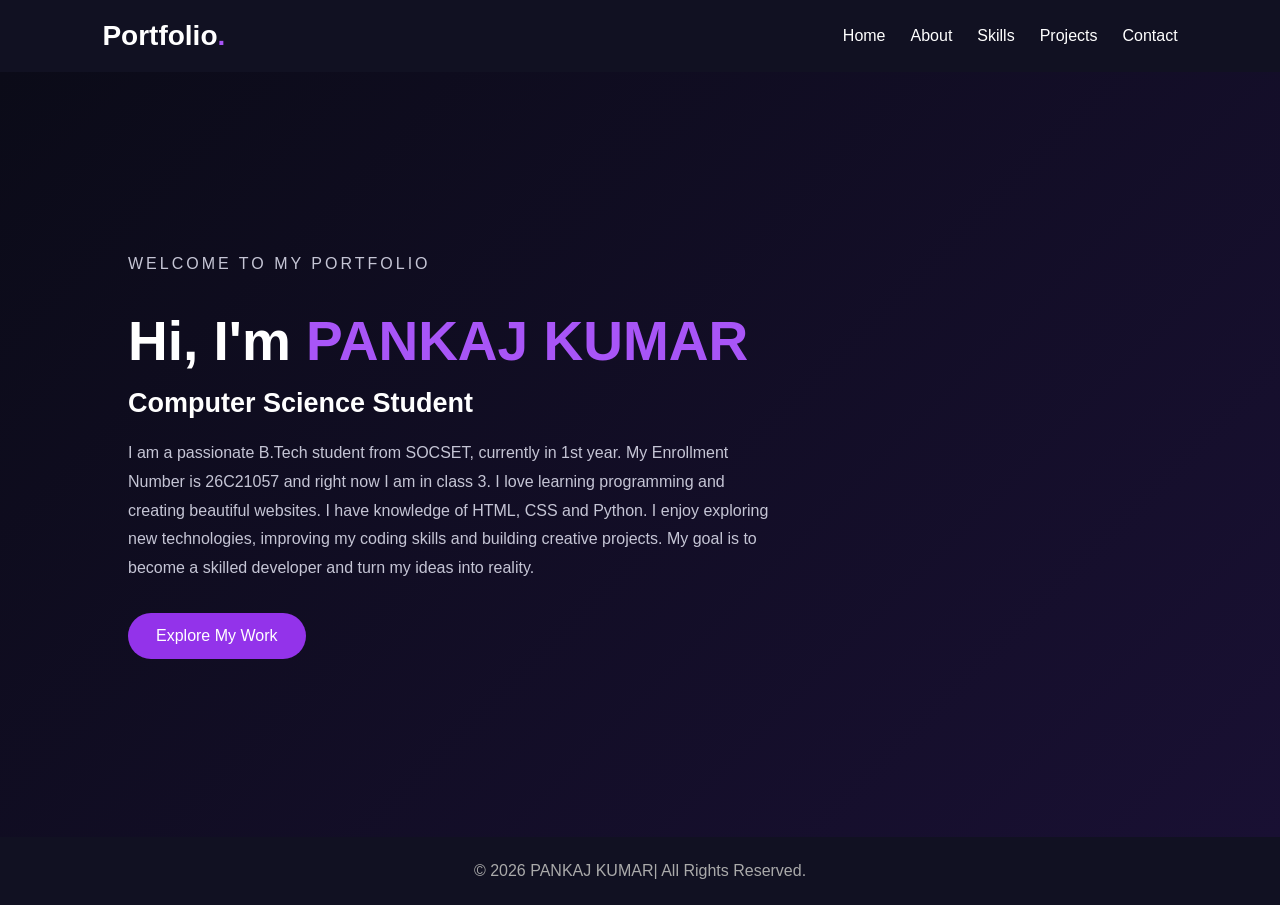
<file: index.html>
<!DOCTYPE html>
<html lang="en">
<head>
    <meta charset="UTF-8">
    <meta name="viewport" content="width=device-width, initial-scale=1.0">
    <title>My Portfolio</title>
    <link rel="stylesheet" href="style.css">
</head>

<body>

    <header>
        <nav class="navbar">
            <h2 class="logo">Portfolio<span>.</span></h2>

            <ul>
                <li><a href="#home">Home</a></li>
                <li><a href="#about">About</a></li>
                <li><a href="#skills">Skills</a></li>
                <li><a href="#projects">Projects</a></li>
                <li><a href="#contact">Contact</a></li>
            </ul>
        </nav>
    </header>

    <section class="home" id="home">
        <div class="home-content">
            <p class="welcome">WELCOME TO MY PORTFOLIO</p>

            <h1>Hi, I'm <span>PANKAJ KUMAR</span></h1>

            <h2>Computer Science Student</h2>

            <p>
                I am a passionate B.Tech student from SOCSET, currently in 1st year.

My Enrollment Number is 26C21057 and right now I am in class 3. I love learning programming and creating beautiful websites. I have knowledge of HTML, CSS and Python.

I enjoy exploring new technologies, improving my coding skills and building creative projects. My goal is to become a skilled developer and turn my ideas into reality.
            </p>

            <a href="#projects" class="btn">Explore My Work</a>
        </div>
    </section>

    <section class="about" id="about">
        <h2 class="heading">About <span>Me</span></h2>

        <div class="about-content">
            <h3>Who Am I?</h3>

            <p>
                I am a Computer Science student interested in
                web development and programming. I have basic
                knowledge of Python, HTML and CSS.

                My goal is to improve my skills, learn new
                technologies and become a better developer.
            </p>
        </div>
    </section>

    <section class="skills" id="skills">
        <h2 class="heading">My <span>Skills</span></h2>

        <div class="skills-container">
            <div class="skill-box">
                <h3>HTML</h3>
                <p>Creating the structure of websites.</p>
            </div>

            <div class="skill-box">
                <h3>CSS</h3>
                <p>Designing attractive and responsive websites.</p>
            </div>

            <div class="skill-box">
                <h3>Python</h3>
                <p>Writing simple programs and solving problems.</p>
            </div>
        </div>
    </section>

    <section class="projects" id="projects">
        <h2 class="heading">My <span>Projects</span></h2>

       <div class="project-container">

    <div class="project-box">
        <h3>Portfolio Website</h3>
        <p>A personal website made using HTML and CSS.</p>
    </div>

    <div class="project-box">
        <h3>UNITS PROJECT</h3>
        <p>My Units project will be listed here.</p>
        <a href="wtassignment.html">View Project</a>
    </div>

    <div class="project-box">
        <h3>BOOK SURVEY</h3>
        <p>My Book Survey project will be listed here.</p> 
        <a href="book.html">View Project</a>
    </div>

</div>
    </section>

    <section class="contact" id="contact">
        <h2 class="heading">Contact <span>Me</span></h2>

        <p>Have a project or an idea? Let's connect!</p>

        <a href="mail to:pankajkk2916@gmail.com" class="btn">
            Email Me
        </a>
    </section>

    <footer>
        <p>© 2026 PANKAJ KUMAR| All Rights Reserved.</p>
    </footer>

</body>
</html>
</file>
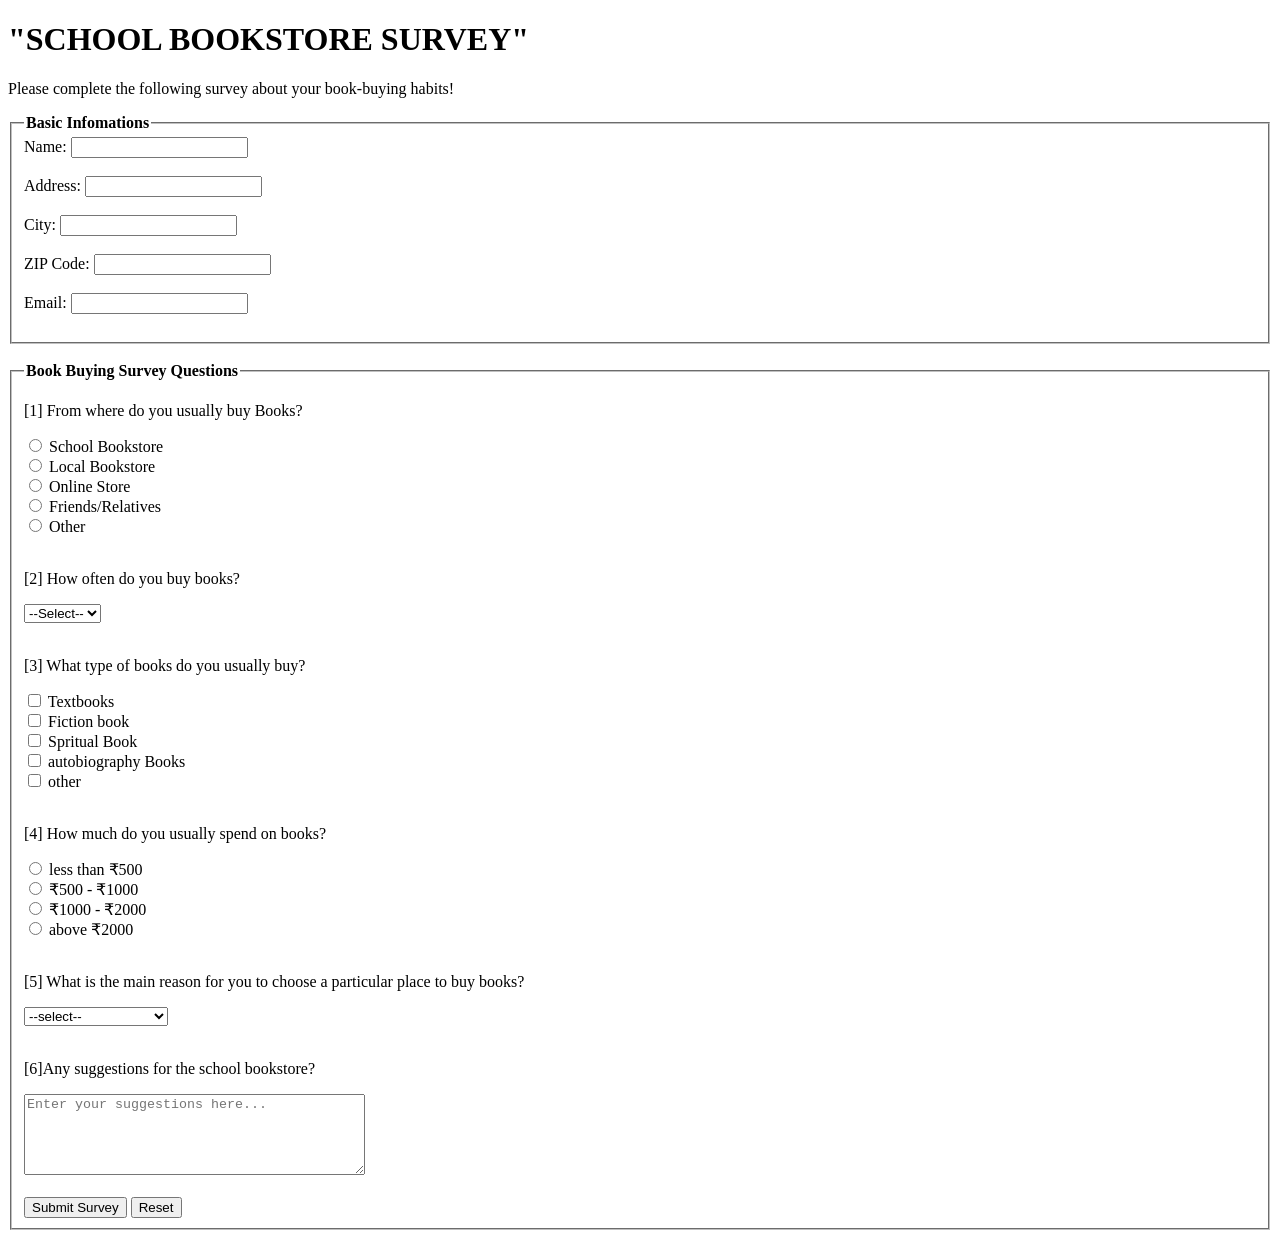
<file: book.html>
<!DOCTYPE html>
<html lang="en">
<head>
    <meta charset="UTF-8">
    <meta name="viewport" content="width=device-width,initial-scale=1.0">
    <title>SCHOOL BOOKSTORE HOUSE</title>
</head>

<body>
    <h1>"SCHOOL BOOKSTORE SURVEY"</h1>
    <p>Please complete the following survey about your book-buying habits!
    </p>

    <form>

        <!-- Basic Information -->
        <fieldset>
            <legend><b>Basic Infomations</b></legend>
        
            <label1 for ="name">Name:</label1>
            <input type ="text" id ="name" name="name">
            <br></br>

            <label1 for ="address">Address:</label1>
            <input type ="text" id ="name" name ="name">
            <br></br>

            <label1 for ="city">City:</label1>
            <input type ="text" id ="city" name ="city">
            <br></br>
 
            <label1 for ="zip">ZIP Code:</label1>
            <input type ="text" id ="zip" name ="zip">
            <br></br>

            <label1 for ="email">Email:</label1>
            <input type ="email" id ="email" name ="email">
            <br></br>
        </fieldset>

        <br>

        <!-- Survey Questions -->
         <fieldset>
            <legend><b>Book Buying Survey Questions</b></legend>

            <p>[1] From where do you usually buy Books?</p>

            <input type ="radio" id ="school" name ="buy_place" value ="school">
            <label1 for ="school">School Bookstore</label1>
            <br>

             <input type ="radio" id ="local" name ="buy_place" value ="local">
            <label1 for ="local">Local Bookstore</label1>
            <br>

             <input type ="radio" id ="online store" name ="buy_place" value ="online store">
            <label1 for ="online">Online Store</label1>
            <br>

             <input type ="radio" id ="friends" name ="buy_place" value ="friends">
            <label1 for ="friend">Friends/Relatives</label1>
            <br>

             <input type ="radio" id ="other" name ="buy_place" value ="other">
            <label1 for ="other">Other</label1>

            <br></br>

            <p>[2] How often do you buy books?</p>

            <select name ="frecuency">
                <option value="">--Select--</option>
                <option value="daily">Daily</option>
                <option value="weekly">Weekly</option>
                <option value="monthly">Monthly</option>
                <option value="yearly">Yearly</option>
                </select>

                <br><br>

            <p>[3] What type of books do you usually buy?</p>

            <input type="checkbox" id="textbook" name="book_type" value="textbook">
            <label for="textbook">Textbooks</label>
            <br>

            <input type="checkbox" id="fiction" name="book_type" value="fiction book">
            <label for="fiction">Fiction book</label>
            <br>

            <input type="checkbox" id="spritual" name="book_type" value="spritual">
            <label for="spritual">Spritual Book</label>
            <br>

            <input type="checkbox" id="autobiography" name="book_type" value="autobiography">
            <label for="autobiography">autobiography Books</label>
            <br>

             <input type="checkbox" id="other" name="book_type" value="other">
            <label for="other">other</label>
            <br><br>

            <p>[4] How much do you usually spend on books?</p>

            <input type="radio" id="less 500" name="amount" value="less 500">
            <label for="less 500">less than ₹500</label>
            <br>

            <input type="radio" id="5001000" name="amount" value="5001000">
            <label for="5001000">₹500 - ₹1000</label>
            <br>

             <input type="radio" id="10002000" name="amount" value="10002000">
            <label for="10002000">₹1000 - ₹2000</label>
            <br>

             <input type="radio" id="above 2000" name="amount" value="above 2000">
            <label for="above 2000">above ₹2000</label>
            <br><br>

            <p>[5] What is the main reason for you to choose a particular place to buy books?</p>

            <select name="reason">
                <option value="">--select--</option>
                <option value="variety">Variety of Books</option>
                <option value="price">low Price</option>
                <option value="location">Convenient Location</option>
                <option value="other">Other</option>
            </select>
            <br><br>

            <p>[6]Any suggestions for the school bookstore?</p>

             <textarea name="suggestions" rows="5" cols="40"
                placeholder="Enter your suggestions here..."></textarea>

            <br><br>

            <input type="submit" value="Submit Survey">
            <input type="reset" value="Reset">

        </fieldset>

    </form>

</body>
</html>
</file>
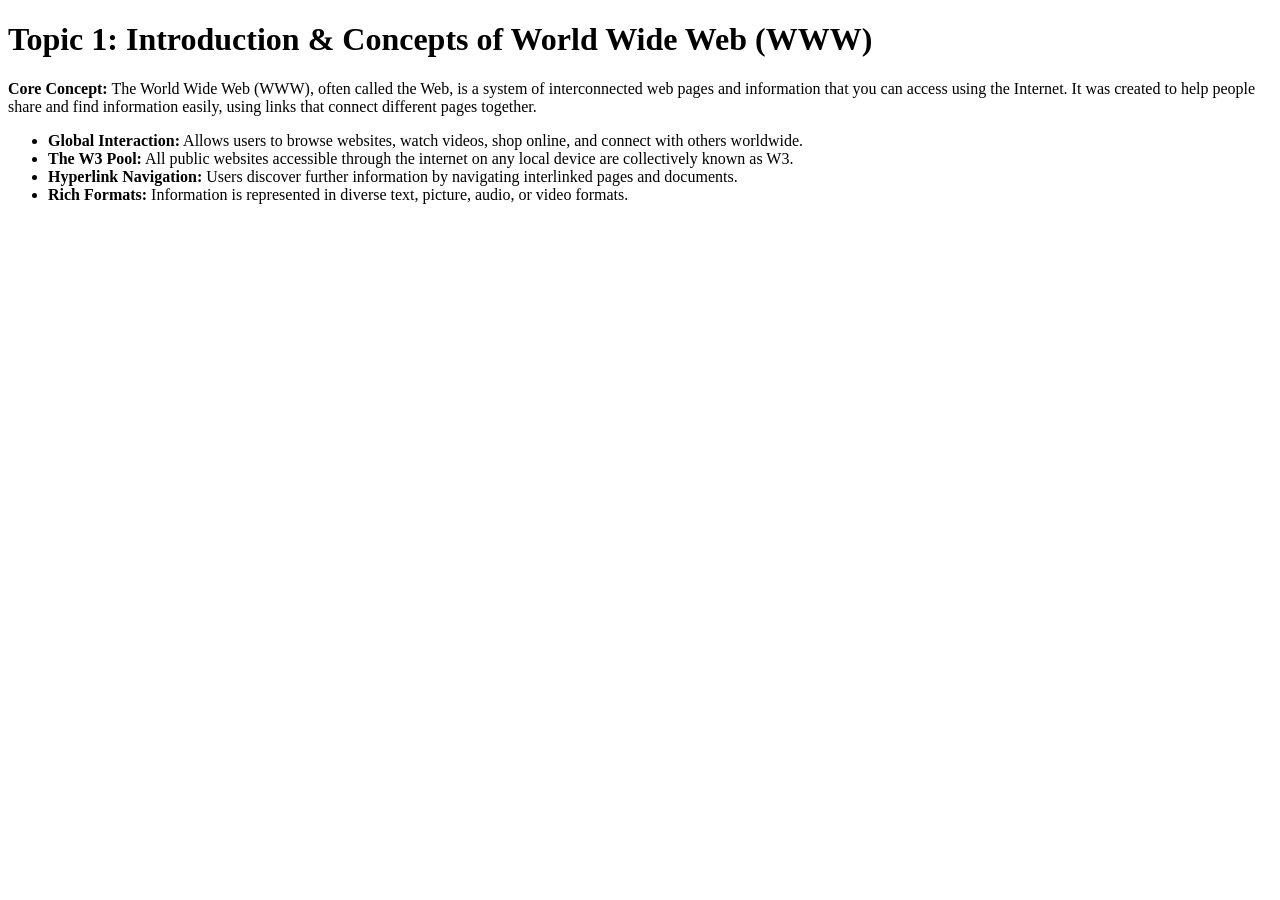
<file: topic1.html>
<!DOCTYPE html>

<html>
    <body>




 <h1>Topic 1: Introduction & Concepts of World Wide Web (WWW)</h1>
        <p><strong>Core Concept:</strong> The World Wide Web (WWW), often called the Web, is a system of interconnected web pages and information that you can access using the Internet. It was created to help people share and find information easily, using links that connect different pages together.</p>
        <ul>
            <li><strong>Global Interaction:</strong> Allows users to browse websites, watch videos, shop online, and connect with others worldwide.</li>
            <li><strong>The W3 Pool:</strong> All public websites accessible through the internet on any local device are collectively known as W3.</li>
            <li><strong>Hyperlink Navigation:</strong> Users discover further information by navigating interlinked pages and documents.</li>
            <li><strong>Rich Formats:</strong> Information is represented in diverse text, picture, audio, or video formats.</li>
        </ul>


    </body>
</html>
</file>
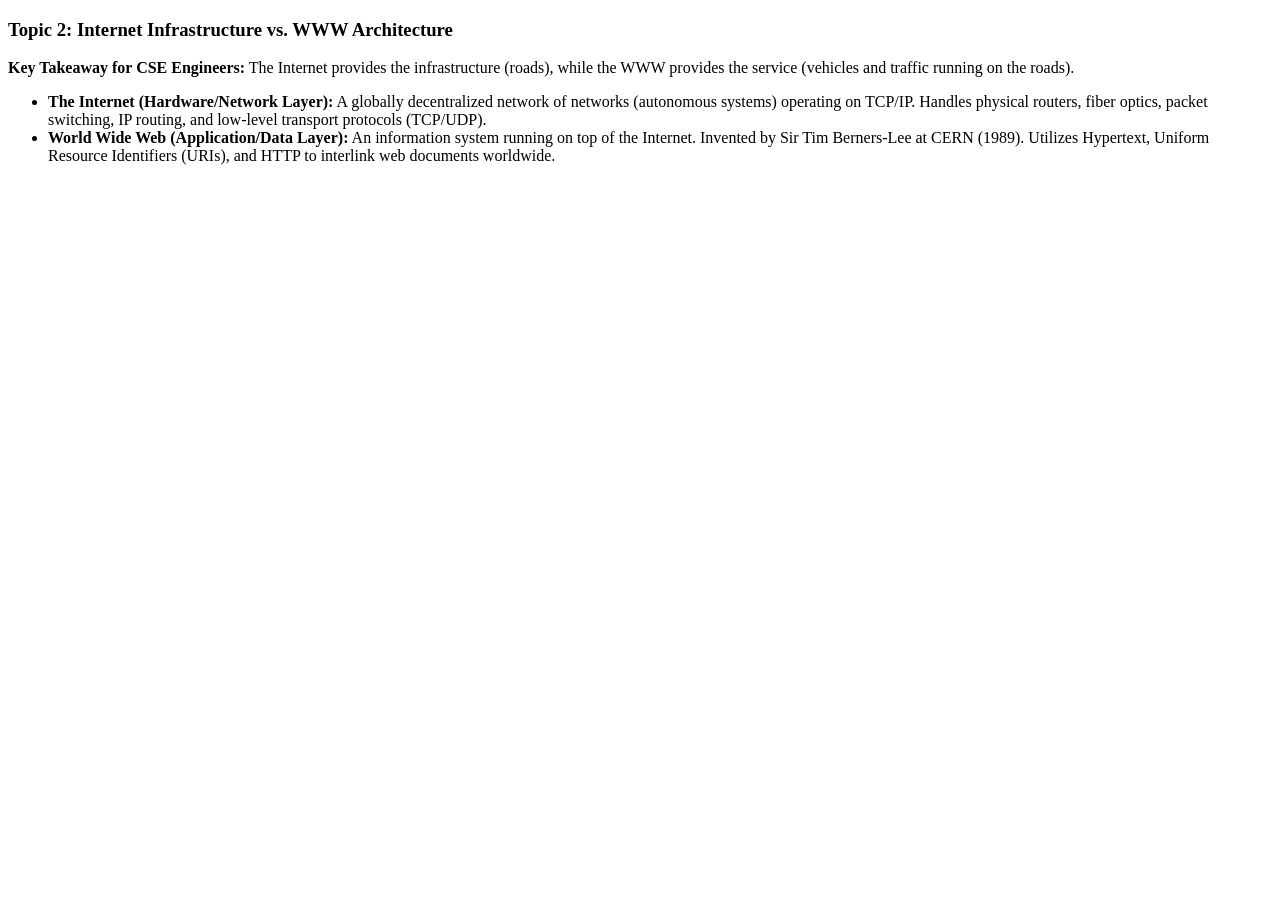
<file: topic2.html>
<!DOCTYPE html>

<html>

<body>
     <div id="topic2">
        <h3>Topic 2: Internet Infrastructure vs. WWW Architecture</h3>
        <p><strong>Key Takeaway for CSE Engineers:</strong> The Internet provides the infrastructure (roads), while the WWW provides the service (vehicles and traffic running on the roads).</p>
        <ul>
            <li><strong>The Internet (Hardware/Network Layer):</strong> A globally decentralized network of networks (autonomous systems) operating on TCP/IP. Handles physical routers, fiber optics, packet switching, IP routing, and low-level transport protocols (TCP/UDP).</li>
            <li><strong>World Wide Web (Application/Data Layer):</strong> An information system running on top of the Internet. Invented by Sir Tim Berners-Lee at CERN (1989). Utilizes Hypertext, Uniform Resource Identifiers (URIs), and HTTP to interlink web documents worldwide.</li>
        </ul>
    </div>
</body>
</html>
</file>
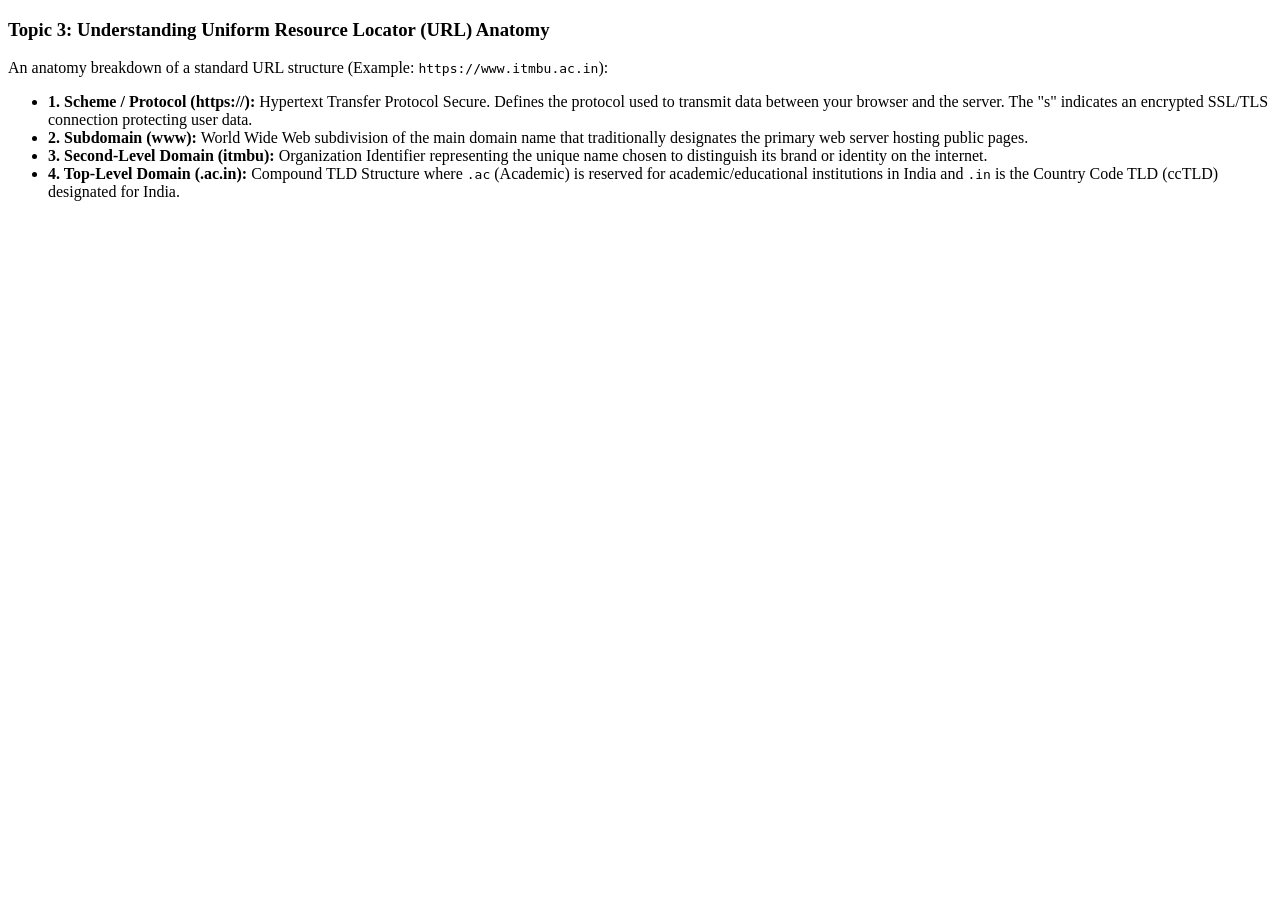
<file: topic3.html>
<!DOCTYPE html>
<html> 
    
<body><div id="topic3">
        <h3>Topic 3: Understanding Uniform Resource Locator (URL) Anatomy</h3>
        <p>An anatomy breakdown of a standard URL structure (Example: <code>https://www.itmbu.ac.in</code>):</p>
        <ul>
            <li><strong>1. Scheme / Protocol (https://):</strong> Hypertext Transfer Protocol Secure. Defines the protocol used to transmit data between your browser and the server. The "s" indicates an encrypted SSL/TLS connection protecting user data.</li>
            <li><strong>2. Subdomain (www):</strong> World Wide Web subdivision of the main domain name that traditionally designates the primary web server hosting public pages.</li>
            <li><strong>3. Second-Level Domain (itmbu):</strong> Organization Identifier representing the unique name chosen to distinguish its brand or identity on the internet.</li>
            <li><strong>4. Top-Level Domain (.ac.in):</strong> Compound TLD Structure where <code>.ac</code> (Academic) is reserved for academic/educational institutions in India and <code>.in</code> is the Country Code TLD (ccTLD) designated for India.</li>
        </ul>
    </div>
</body>
</html>
</file>
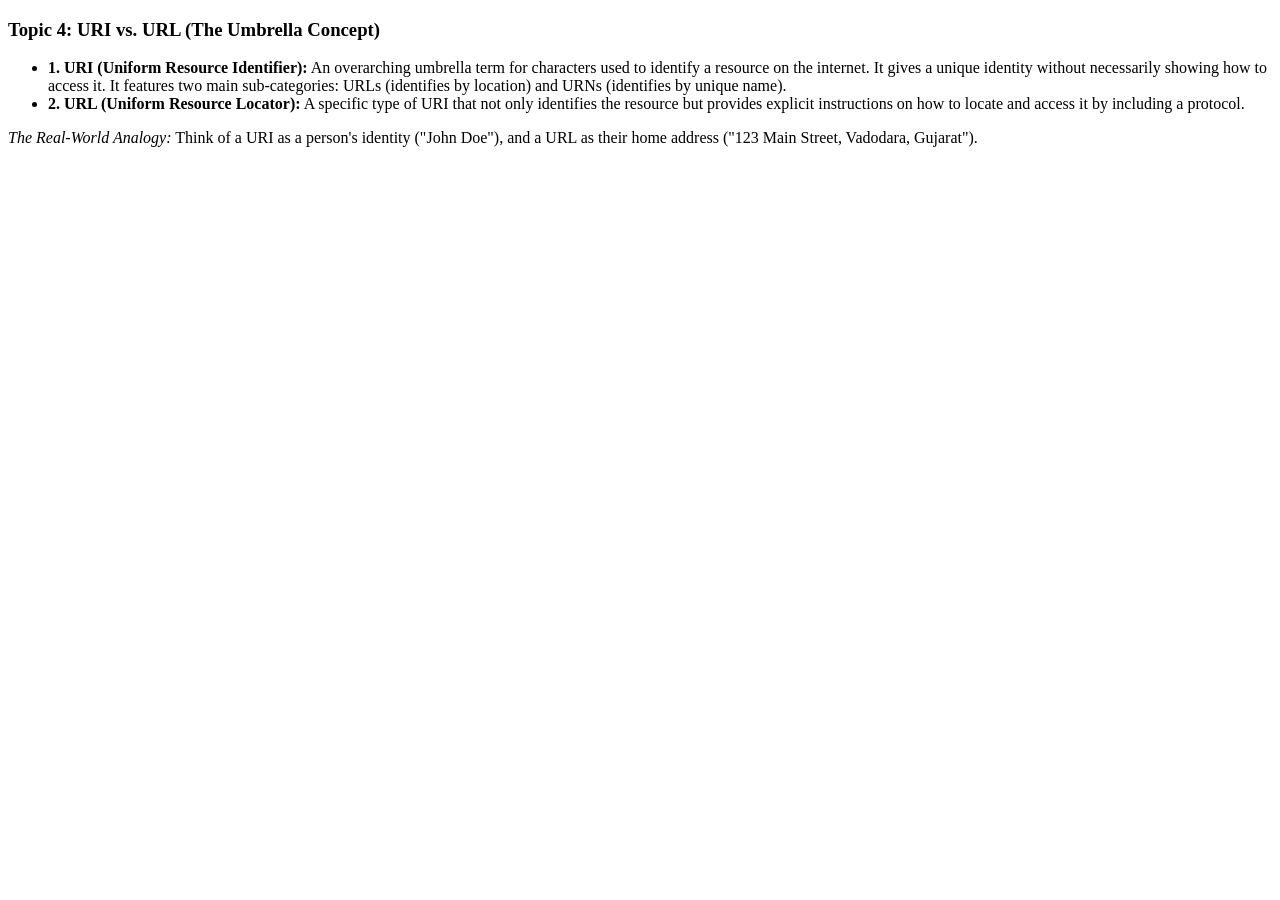
<file: topic4.html>
<!DOCTYPE html>
<html>
<body>
<div id="topic4">
        <h3>Topic 4: URI vs. URL (The Umbrella Concept)</h3>
        <ul>
            <li><strong>1. URI (Uniform Resource Identifier):</strong> An overarching umbrella term for characters used to identify a resource on the internet. It gives a unique identity without necessarily showing how to access it. It features two main sub-categories: URLs (identifies by location) and URNs (identifies by unique name).</li>
            <li><strong>2. URL (Uniform Resource Locator):</strong> A specific type of URI that not only identifies the resource but provides explicit instructions on how to locate and access it by including a protocol.</li>
        </ul>
        <p><em>The Real-World Analogy:</em> Think of a URI as a person's identity ("John Doe"), and a URL as their home address ("123 Main Street, Vadodara, Gujarat").</p>
    </div>



</body>

</html>
</file>
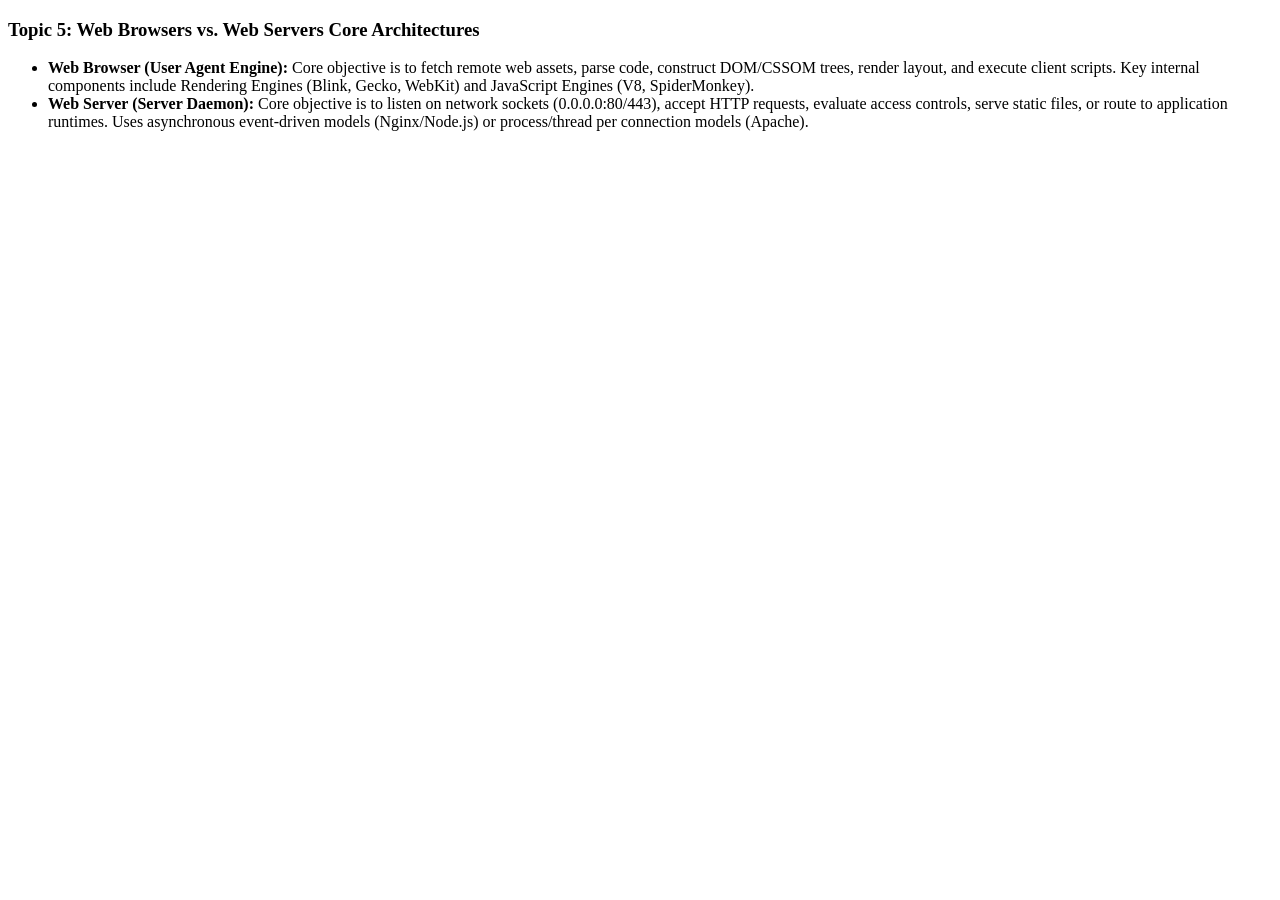
<file: topic5.html>
<!DOCTYPE html>

<html>
<body>
<div id="topic5">
        <h3>Topic 5: Web Browsers vs. Web Servers Core Architectures</h3>
        <ul>
            <li><strong>Web Browser (User Agent Engine):</strong> Core objective is to fetch remote web assets, parse code, construct DOM/CSSOM trees, render layout, and execute client scripts. Key internal components include Rendering Engines (Blink, Gecko, WebKit) and JavaScript Engines (V8, SpiderMonkey).</li>
            <li><strong>Web Server (Server Daemon):</strong> Core objective is to listen on network sockets (0.0.0.0:80/443), accept HTTP requests, evaluate access controls, serve static files, or route to application runtimes. Uses asynchronous event-driven models (Nginx/Node.js) or process/thread per connection models (Apache).</li>
        </ul>
    </div>

</body>

</html>
</file>
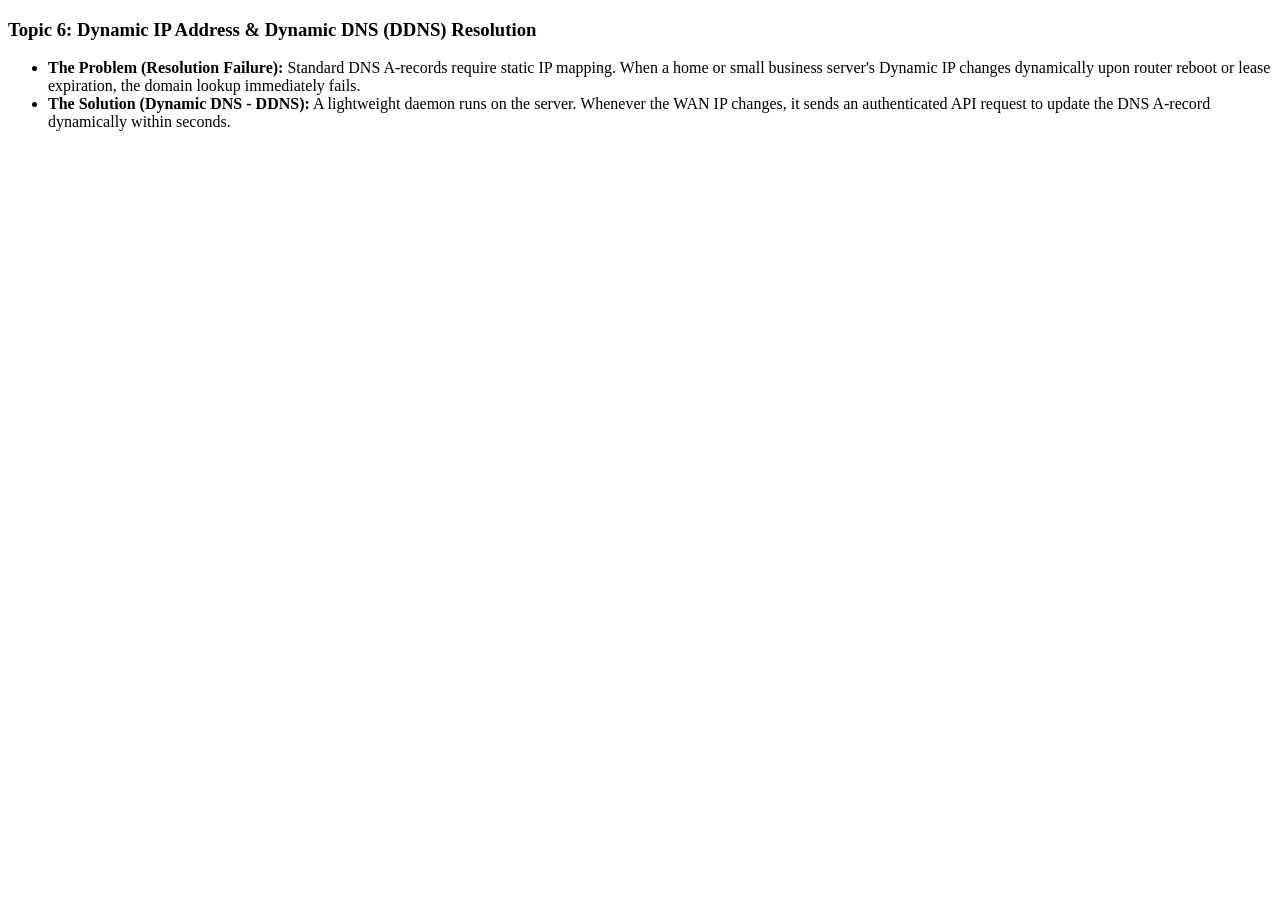
<file: topic6.html>
<!DOCTYPE html>

<html>
<body>
 <div id="topic6">
        <h3>Topic 6: Dynamic IP Address & Dynamic DNS (DDNS) Resolution</h3>
        <ul>
            <li><strong>The Problem (Resolution Failure):</strong> Standard DNS A-records require static IP mapping. When a home or small business server's Dynamic IP changes dynamically upon router reboot or lease expiration, the domain lookup immediately fails.</li>
            <li><strong>The Solution (Dynamic DNS - DDNS):</strong> A lightweight daemon runs on the server. Whenever the WAN IP changes, it sends an authenticated API request to update the DNS A-record dynamically within seconds.</li>
        </ul>
    </div>


</body>

</html>
</file>
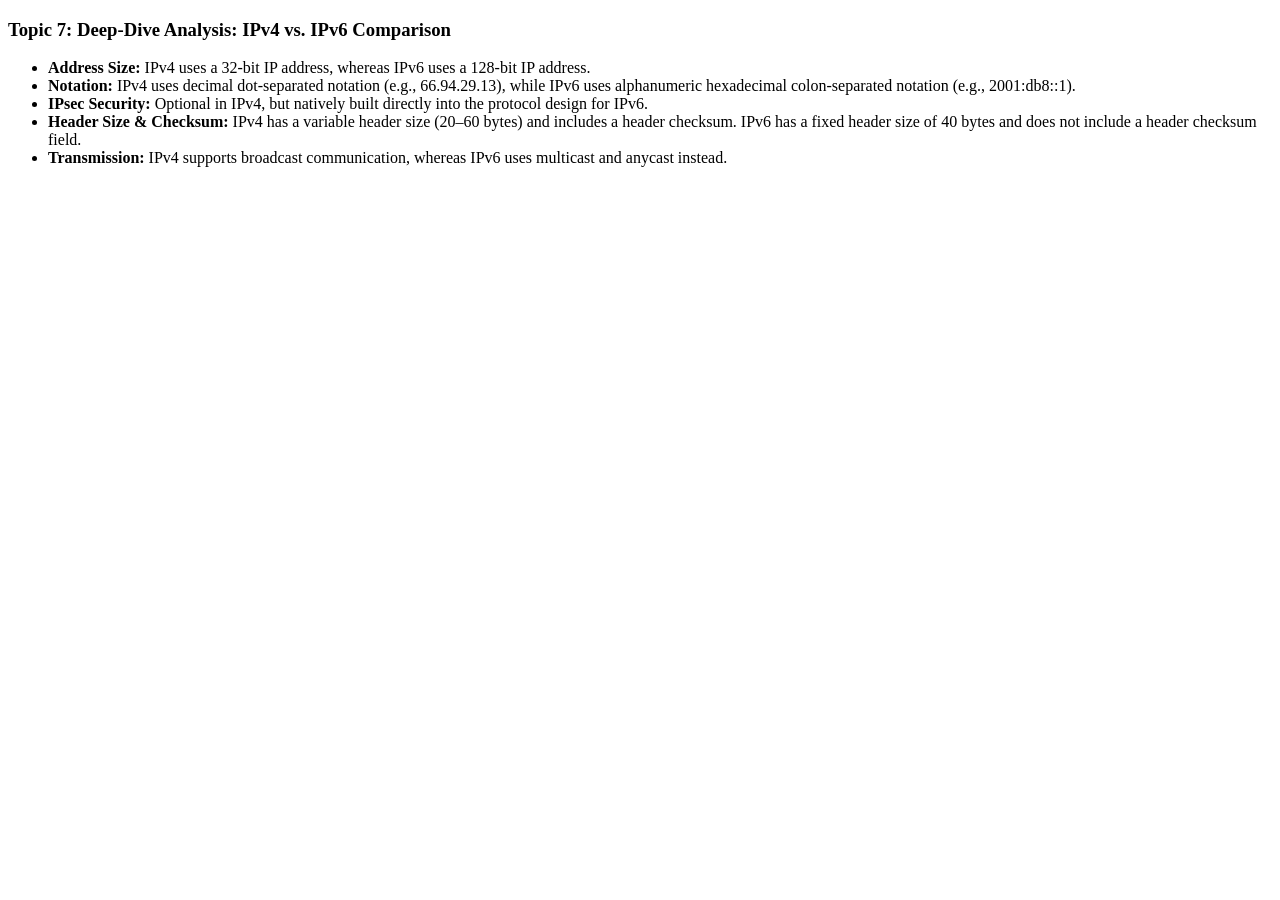
<file: topic7.html>
<!DOCTYPE html>
<html>
<body>

 <div id="topic7">
        <h3>Topic 7: Deep-Dive Analysis: IPv4 vs. IPv6 Comparison</h3>
        <ul>
            <li><strong>Address Size:</strong> IPv4 uses a 32-bit IP address, whereas IPv6 uses a 128-bit IP address.</li>
            <li><strong>Notation:</strong> IPv4 uses decimal dot-separated notation (e.g., 66.94.29.13), while IPv6 uses alphanumeric hexadecimal colon-separated notation (e.g., 2001:db8::1).</li>
            <li><strong>IPsec Security:</strong> Optional in IPv4, but natively built directly into the protocol design for IPv6.</li>
            <li><strong>Header Size & Checksum:</strong> IPv4 has a variable header size (20–60 bytes) and includes a header checksum. IPv6 has a fixed header size of 40 bytes and does not include a header checksum field.</li>
            <li><strong>Transmission:</strong> IPv4 supports broadcast communication, whereas IPv6 uses multicast and anycast instead.</li>
        </ul>
    </div>   
</body>

</html>
</file>
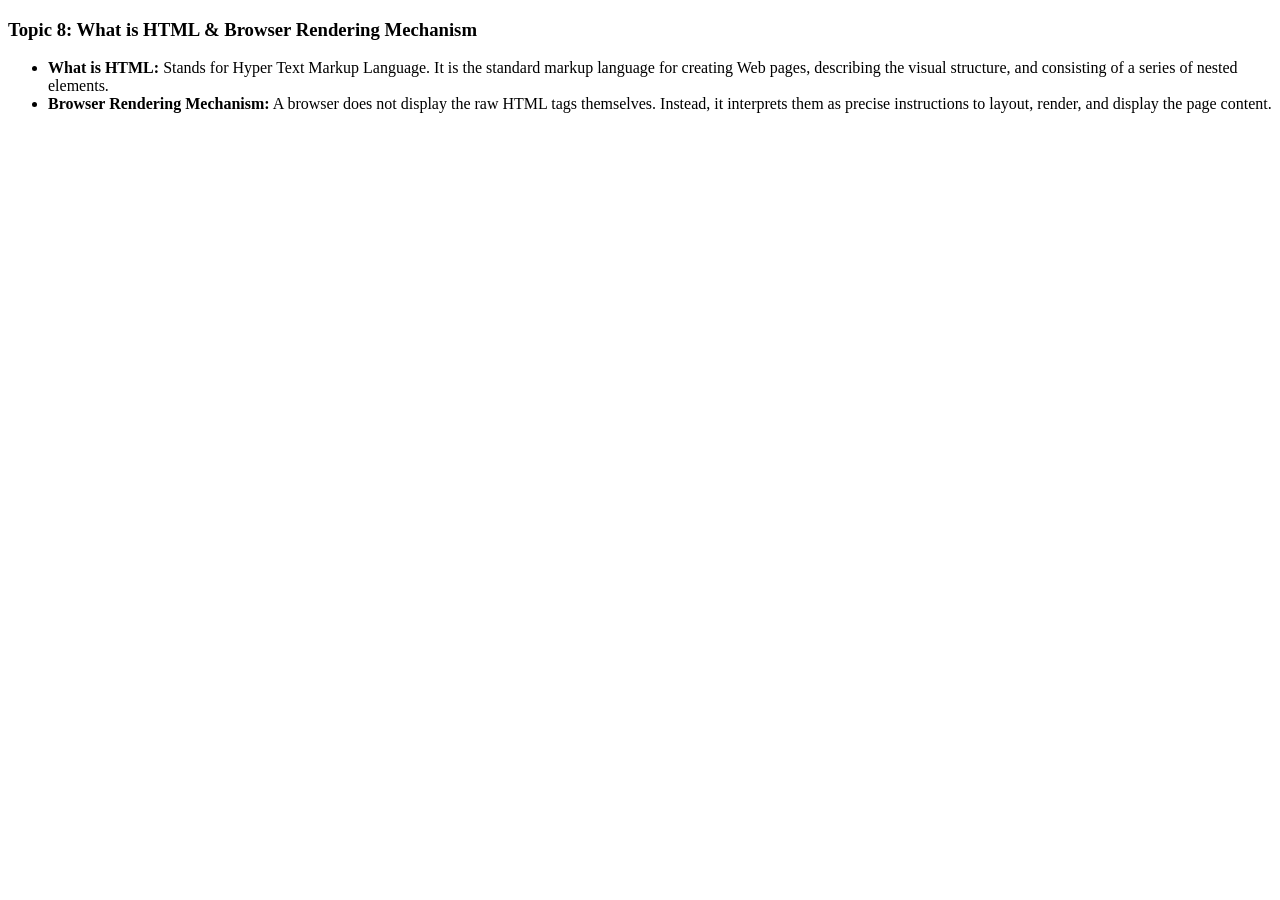
<file: topic8.html>
<!DOCTYPE html>
<html>
<body>
 <div id="topic8">
        <h3>Topic 8: What is HTML & Browser Rendering Mechanism</h3>
        <ul>
            <li><strong>What is HTML:</strong> Stands for Hyper Text Markup Language. It is the standard markup language for creating Web pages, describing the visual structure, and consisting of a series of nested elements.</li>
            <li><strong>Browser Rendering Mechanism:</strong> A browser does not display the raw HTML tags themselves. Instead, it interprets them as precise instructions to layout, render, and display the page content.</li>
        </ul>
    </div>

</body>

</html>
</file>
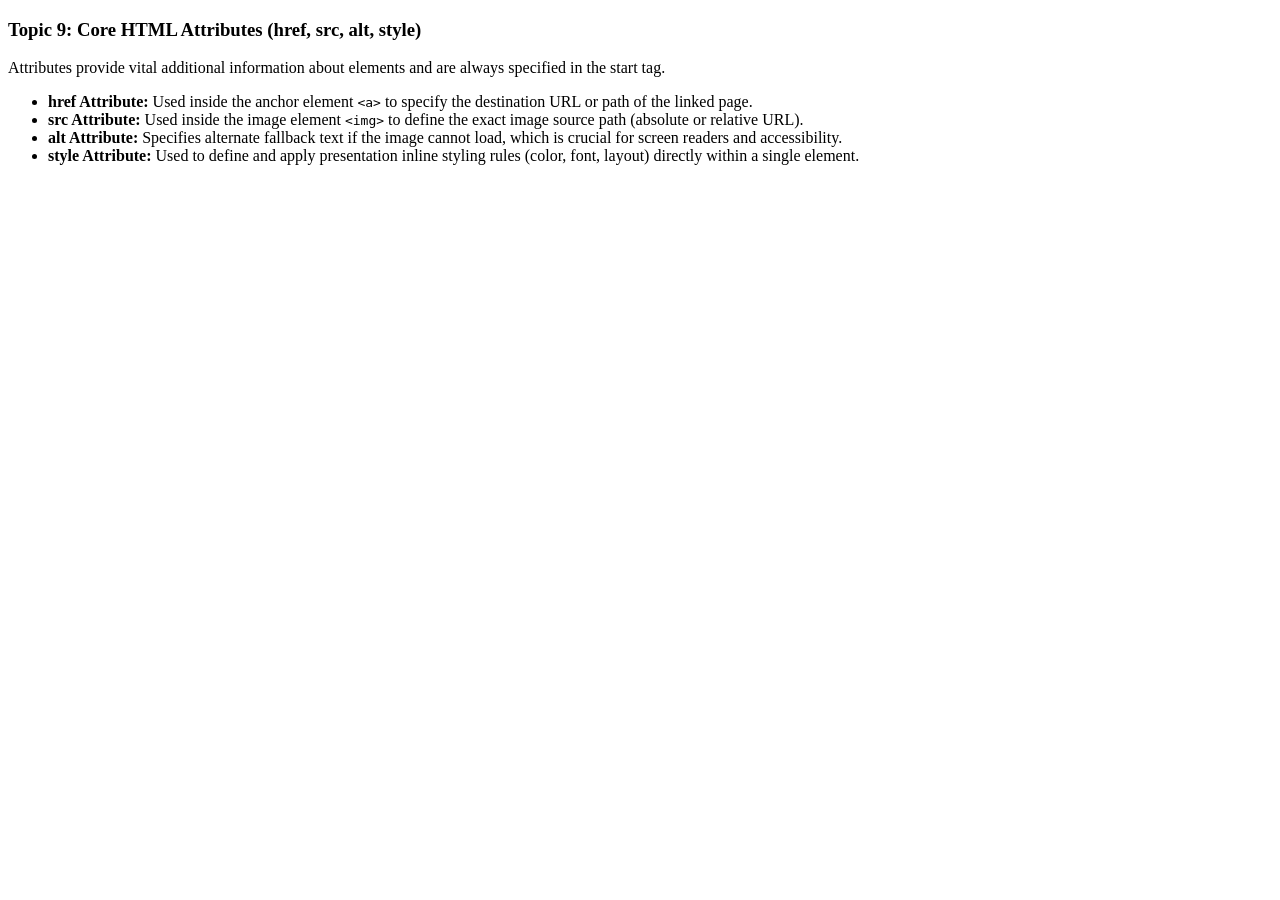
<file: topic9.html>
<!DOCTYPE html>
<html>
<body>
 <div id="topic9">
        <h3>Topic 9: Core HTML Attributes (href, src, alt, style)</h3>
        <p>Attributes provide vital additional information about elements and are always specified in the start tag.</p>
        <ul>
            <li><strong>href Attribute:</strong> Used inside the anchor element <code>&lt;a&gt;</code> to specify the destination URL or path of the linked page.</li>
            <li><strong>src Attribute:</strong> Used inside the image element <code>&lt;img&gt;</code> to define the exact image source path (absolute or relative URL).</li>
            <li><strong>alt Attribute:</strong> Specifies alternate fallback text if the image cannot load, which is crucial for screen readers and accessibility.</li>
            <li><strong>style Attribute:</strong> Used to define and apply presentation inline styling rules (color, font, layout) directly within a single element.</li>
        </ul>
    </div>   
</body>

</html>
</file>
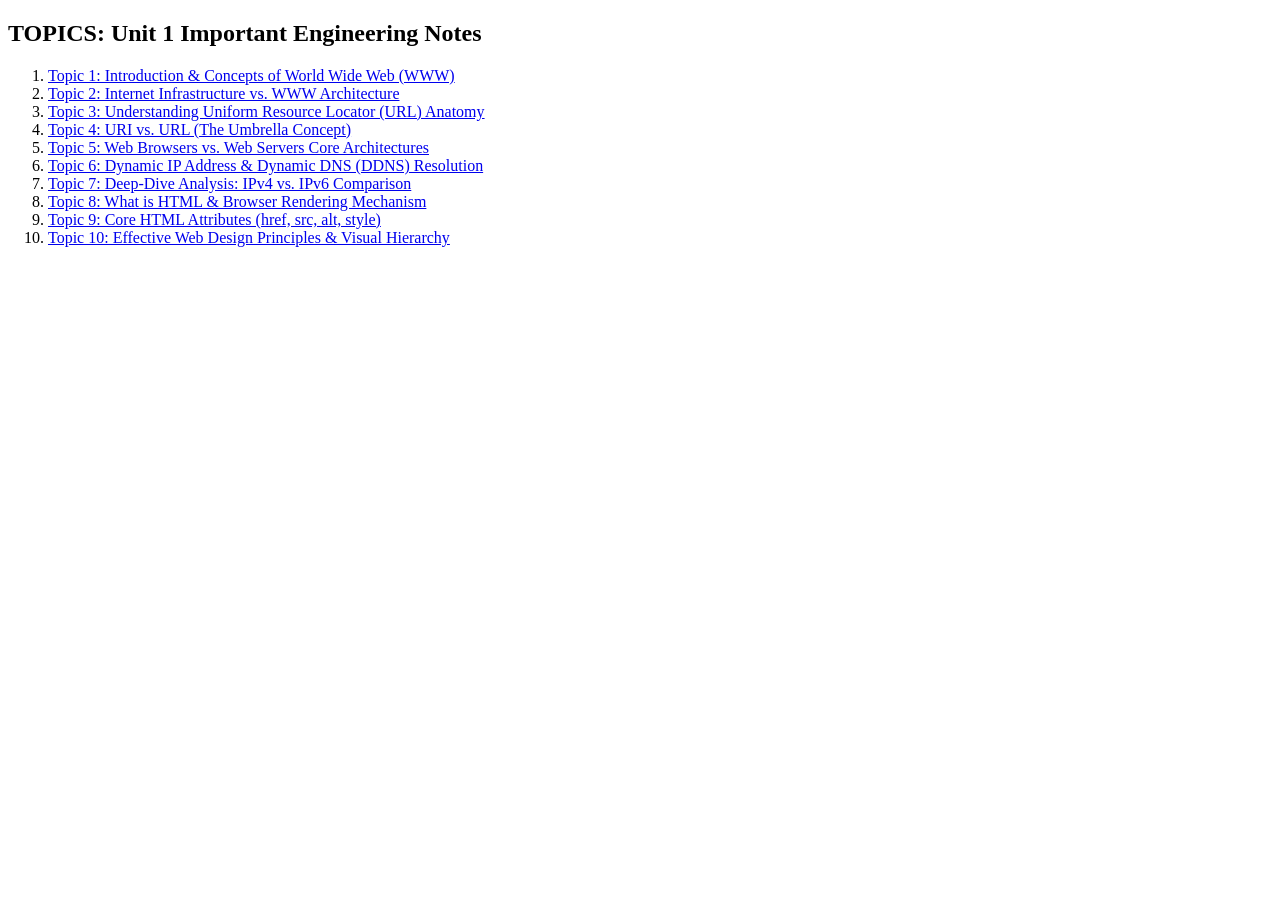
<file: wtassignment3.html>
<!DOCTYPE html>
<html lang="en">
<head>
    <meta charset="UTF-8">
    <meta name="viewport" content="width=device-width, initial-scale=1.0">
    <title>Unit 1 Engineering Notes</title>
</head>
<body>

    <header>
        <h2>TOPICS: Unit 1 Important Engineering Notes</h2>
    </header>

    
    <ol>
        <li><a href="topic1.html">Topic 1: Introduction & Concepts of World Wide Web (WWW)</a></li>
        <li><a href="topic2.html">Topic 2: Internet Infrastructure vs. WWW Architecture</a></li>
        <li><a href="topic3.html">Topic 3: Understanding Uniform Resource Locator (URL) Anatomy</a></li>
        <li><a href="topic4.html">Topic 4: URI vs. URL (The Umbrella Concept)</a></li>
        <li><a href="topic5.html">Topic 5: Web Browsers vs. Web Servers Core Architectures</a></li>
        <li><a href="topic6.html">Topic 6: Dynamic IP Address & Dynamic DNS (DDNS) Resolution</a></li>
        <li><a href="topic7.html">Topic 7: Deep-Dive Analysis: IPv4 vs. IPv6 Comparison</a></li>
        <li><a href="topic8.html">Topic 8: What is HTML & Browser Rendering Mechanism</a></li>
        <li><a href="topic9.html">Topic 9: Core HTML Attributes (href, src, alt, style)</a></li>
        <li><a href="topic10.html">Topic 10: Effective Web Design Principles & Visual Hierarchy</a></li>
    </ol>

    

</body>
</html>
</file>
<file: style.css>
* {
    margin: 0;
    padding: 0;
    box-sizing: border-box;
    scroll-behavior: smooth;
}

body {
    background: #0b0b18;
    color: white;
    font-family: Arial, sans-serif;
}

header {
    background: #111122;
    padding: 20px 8%;
    position: sticky;
    top: 0;
    z-index: 100;
}

.navbar {
    display: flex;
    justify-content: space-between;
    align-items: center;
}

.logo {
    font-size: 28px;
    color: white;
}

.logo span {
    color: #a855f7;
}

.navbar ul {
    display: flex;
    list-style: none;
    gap: 25px;
}

.navbar ul li a {
    text-decoration: none;
    color: white;
    font-size: 16px;
    transition: 0.3s;
}

.navbar ul li a:hover {
    color: #a855f7;
}

section {
    padding: 100px 10%;
}

.home {
    min-height: 85vh;
    display: flex;
    align-items: center;
    background: linear-gradient(135deg, #0b0b18, #191033);
}

.home-content {
    max-width: 650px;
}

.welcome {
    color: #a855f7;
    letter-spacing: 3px;
    margin-bottom: 20px;
}

.home h1 {
    font-size: 55px;
    margin-bottom: 15px;
}

.home h1 span,
.heading span {
    color: #a855f7;
}

.home h2 {
    font-size: 27px;
    margin-bottom: 20px;
}

.home p {
    color: #c5c5d5;
    line-height: 1.8;
    margin-bottom: 30px;
}

.btn {
    display: inline-block;
    background: #9333ea;
    color: white;
    padding: 14px 28px;
    border-radius: 30px;
    text-decoration: none;
    transition: 0.3s;
}

.btn:hover {
    background: #6b21a8;
    transform: translateY(-4px);
}

.heading {
    text-align: center;
    font-size: 40px;
    margin-bottom: 50px;
}

.about {
    text-align: center;
    background: #101020;
}

.about-content {
    max-width: 750px;
    margin: auto;
}

.about-content h3 {
    font-size: 25px;
    margin-bottom: 20px;
}

.about-content p {
    color: #c5c5d5;
    line-height: 2;
}

.skills-container,
.project-container {
    display: flex;
    justify-content: center;
    flex-wrap: wrap;
    gap: 25px;
}

.skill-box,
.project-box {
    background: #17172b;
    padding: 35px 25px;
    border-radius: 15px;
    width: 280px;
    text-align: center;
    border: 1px solid #292942;
    transition: 0.3s;
}

.skill-box:hover,
.project-box:hover {
    transform: translateY(-10px);
    border-color: #a855f7;
    box-shadow: 0 0 20px #9333ea33;
}

.skill-box h3,
.project-box h3 {
    color: #a855f7;
    font-size: 23px;
    margin-bottom: 15px;
}

.skill-box p,
.project-box p {
    color: #c5c5d5;
    line-height: 1.7;
}

.projects {
    background: #101020;
}

.contact {
    text-align: center;
}

.contact p {
    color: #c5c5d5;
    margin-bottom: 30px;
}

footer {
    background: #111122;
    text-align: center;
    padding: 25px;
    color: #aaa;
}

/* Mobile Responsive */

@media (max-width: 768px) {

    .navbar {
        flex-direction: column;
        gap: 20px;
    }

    .navbar ul {
        flex-wrap: wrap;
        justify-content: center;
        gap: 15px;
    }

    .home h1 {
        font-size: 38px;
    }

    .home h2 {
        font-size: 22px;
    }

    section {
        padding: 70px 6%;
    }

    .heading {
        font-size: 32px;
    }
}
/* Show only the selected section */

section {
    display: none;
}

/* Show selected section */
section:target {
    display: block;
}

/* Show Home by default */
body:not(:has(section:target)) #home {
    display: flex;
}

/* Keep Home layout when selected */
#home:target {
    display: flex;
}
</file>
